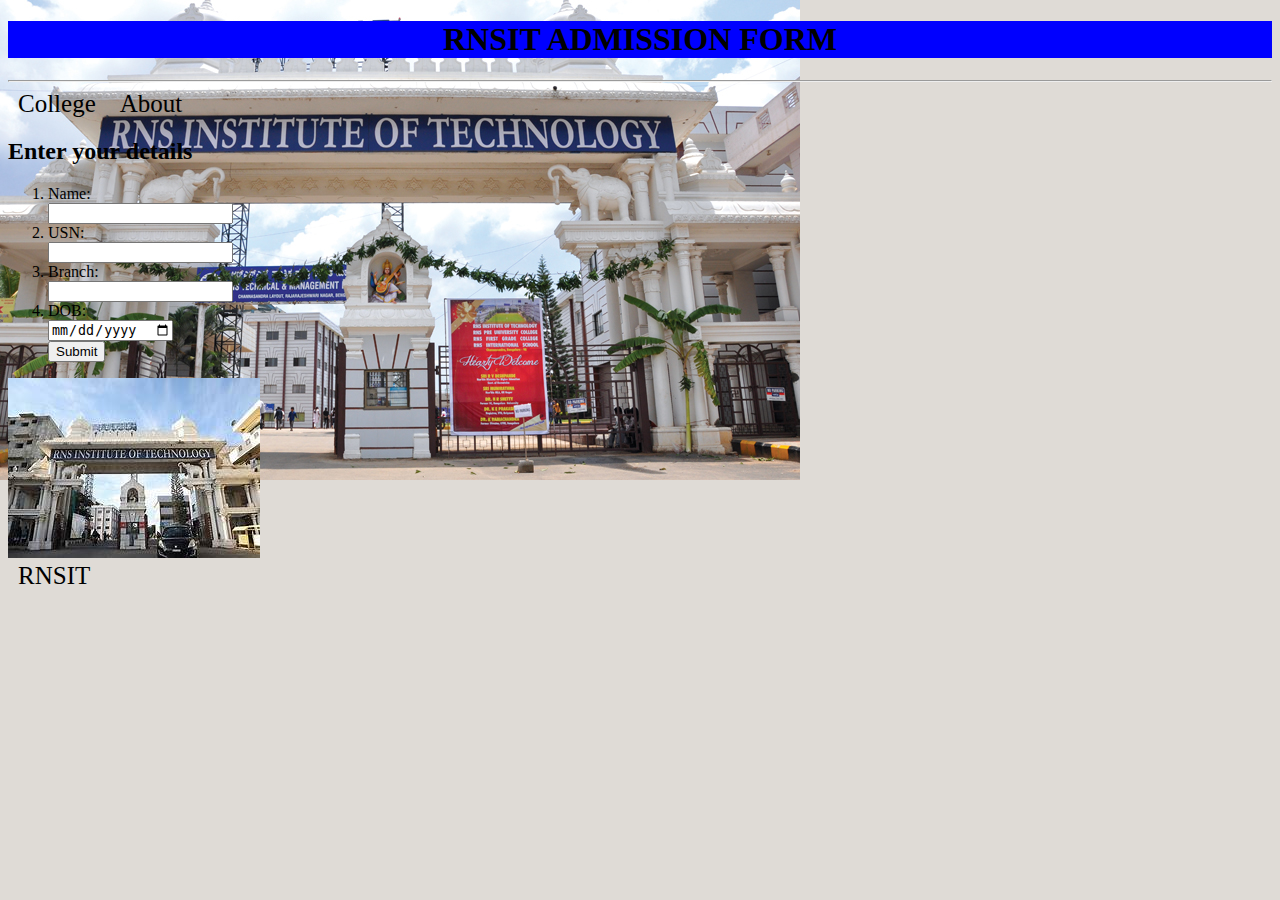
<file: index.html>
<!DOCTYPE html>
<html lang="en">
<head>
    <meta charset="UTF-8">
    <meta name="viewport" content="width=device-width, initial-scale=1.0">
    <title>Document</title>
   
</head>
<body>
    <link rel="stylesheet" href="./text.css">
    <h1 style="background-color: blue;">RNSIT ADMISSION FORM</h1>
    <hr><a href="./clge.html" class="college">College</a>
    <a href="./info.html" class="about">About </a>
    <a href="./index.html" class="rns"></a>
    <h2>Enter your details</h2>
    <div class="col">

   
    <ol class="myol"><li>Name:</li>
        
            <label for=""></label>
            <input type="text">
            <br>
        <li>USN:
          <br>  <label for="">
                <input type="text">
            </label>
        </li>
        
        <li>Branch:
            <label for="">
                <br>
            <input type="text">
            </label>
        </li>
        <li>
            <label for="">DOB:
                <br>
                <input type="date">
            </label>
            
        </li>
        <input type="submit">
    </ol>
</div>
<img src="clge.jpeg" alt="image of college">
<br>
<a href="https://www.rnsit.ac.in/">RNSIT</a>

</body>
</html>
</file>
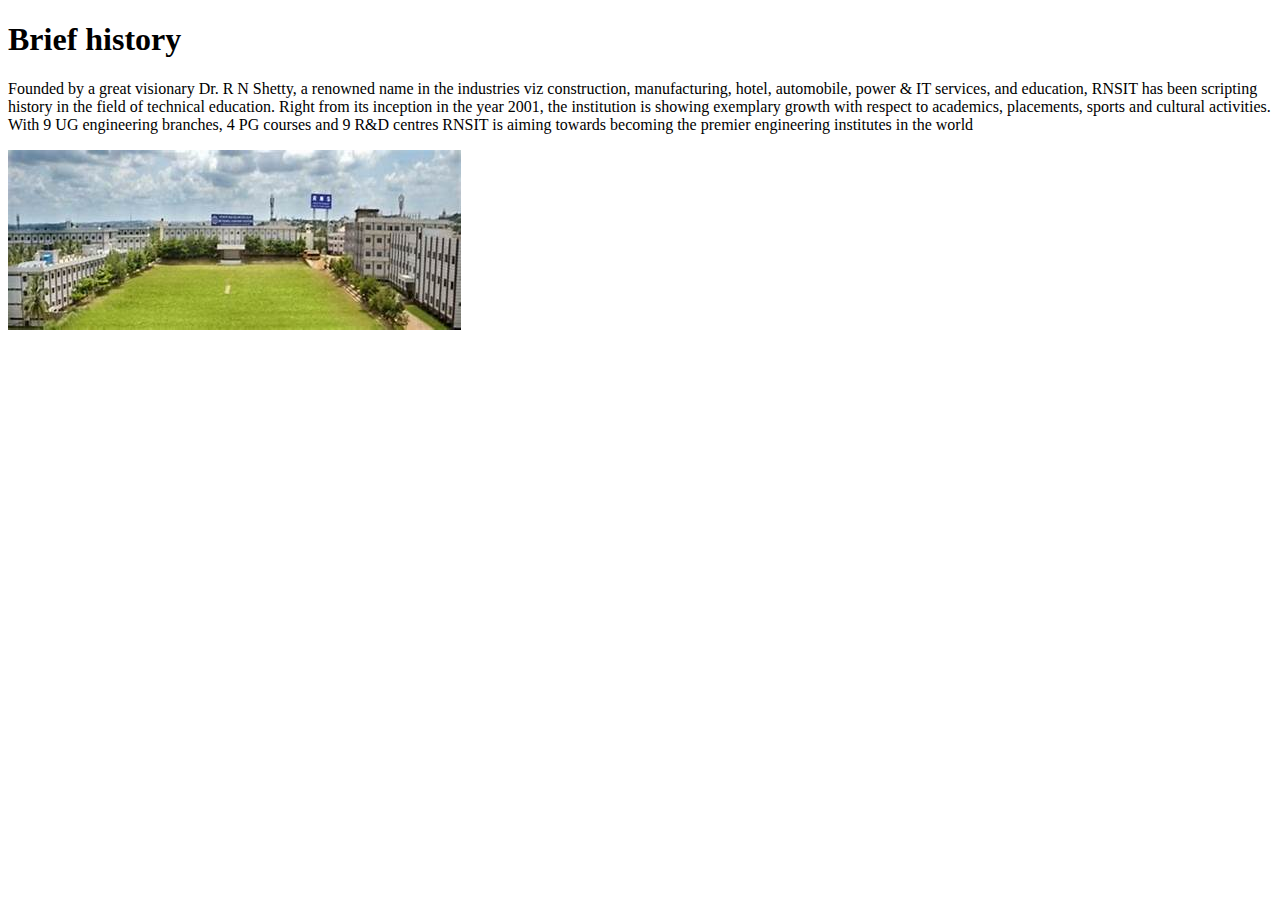
<file: clge.html>
<!DOCTYPE html>
<html lang="en">
<head>
    <meta charset="UTF-8">
    <meta name="viewport" content="width=device-width, initial-scale=1.0">
    <title>Document</title>
</head>
<body>
    <h1>Brief history</h1>
    <P>Founded by a great visionary Dr. R N Shetty, a renowned name in the industries viz construction, manufacturing, hotel, automobile, power & IT services, and education, RNSIT has been scripting history in the field of technical education. Right from its inception in the year 2001, the institution is showing exemplary growth with respect to academics, placements, sports and cultural activities. With 9 UG engineering branches, 4 PG courses and 9 R&D centres RNSIT is aiming towards becoming the premier engineering institutes in the world</P>
    <img src="./rns.jpeg" alt="">
</body>
</html>
</file>
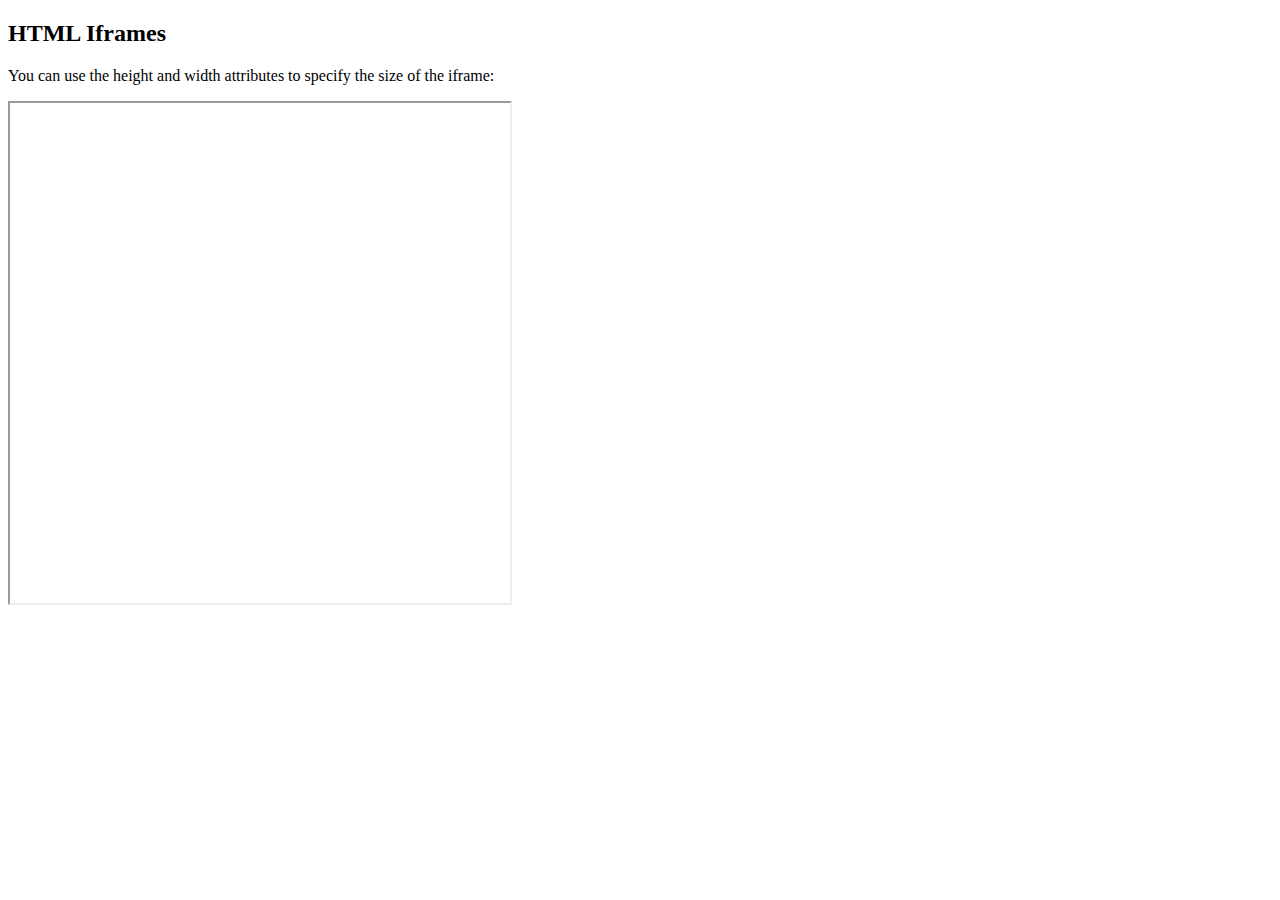
<file: ex.html>
<!DOCTYPE html>
<html lang="en">
<head>
    <meta charset="UTF-8">
    <meta name="viewport" content="width=, initial-scale=1.0">
    <title>Document</title>
</head>
<body>
    <h2>HTML Iframes</h2>
<p>You can use the height and width attributes to specify the size of the iframe:</p>

<iframe src="" height="500" width="500" title="Iframe Example"></iframe>

</body>
</html>
</file>
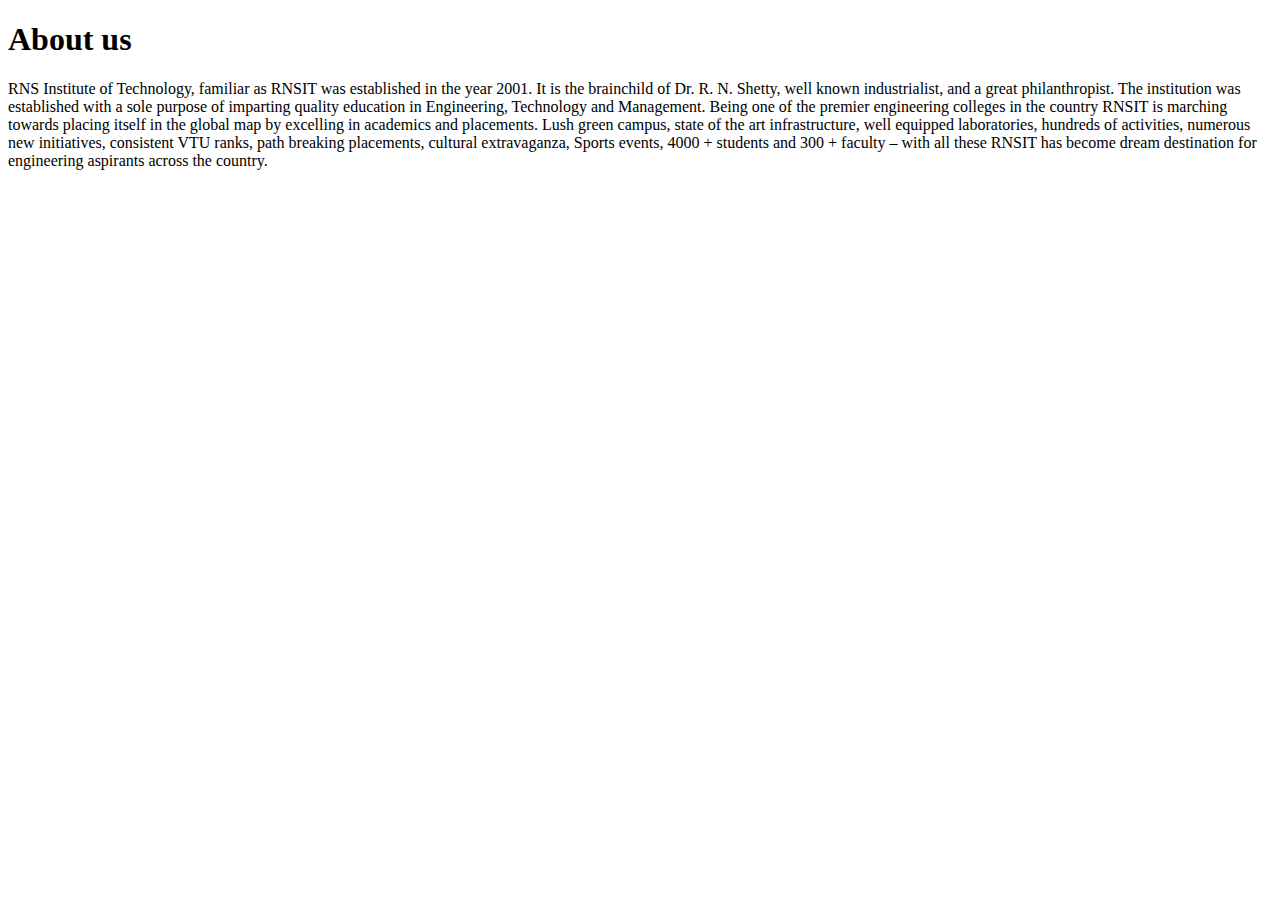
<file: info.html>
<!DOCTYPE html>
<html lang="en">
<head>
    <meta charset="UTF-8">
    <meta name="viewport" content="width=device-width, initial-scale=1.0">
    <title>Document</title>
</head>
<body>
    <h1>About us</h1>
   <p>RNS Institute of Technology, familiar as RNSIT was established in the year 2001. It is the brainchild of Dr. R. N. Shetty, well known industrialist, and a great philanthropist. The institution was established with a sole purpose of imparting quality education in Engineering, Technology and Management. Being one of the premier engineering colleges in the country RNSIT is marching towards placing itself in the global map by excelling in academics and placements.

    Lush green campus, state of the art infrastructure, well equipped laboratories, hundreds of activities, numerous new initiatives, consistent VTU ranks, path breaking placements, cultural extravaganza, Sports events, 4000 + students and 300 + faculty – with all these RNSIT has become dream destination for engineering aspirants across the country.</p>
    
</body>
</html>
</file>
<file: text.css>
.college{
    padding-left: 10px;
}
.about{
   text-align: center;
}
h1{
text-align: center;
}
html{
background-color:rgb(223, 219, 214);
}
html{
    background-image: url("./rnss.jpg");
    background-repeat: no-repeat;
    background-size: 1;
    
    
}


a{
    color: black;
    text-decoration: none;
    font-size: 25px;
    width: 10px;;
    height: 10px;
    border: 20px;
    padding:10px
}
a:hover{
   background-color: red; 
    transition: 0.5s
}
</file>
